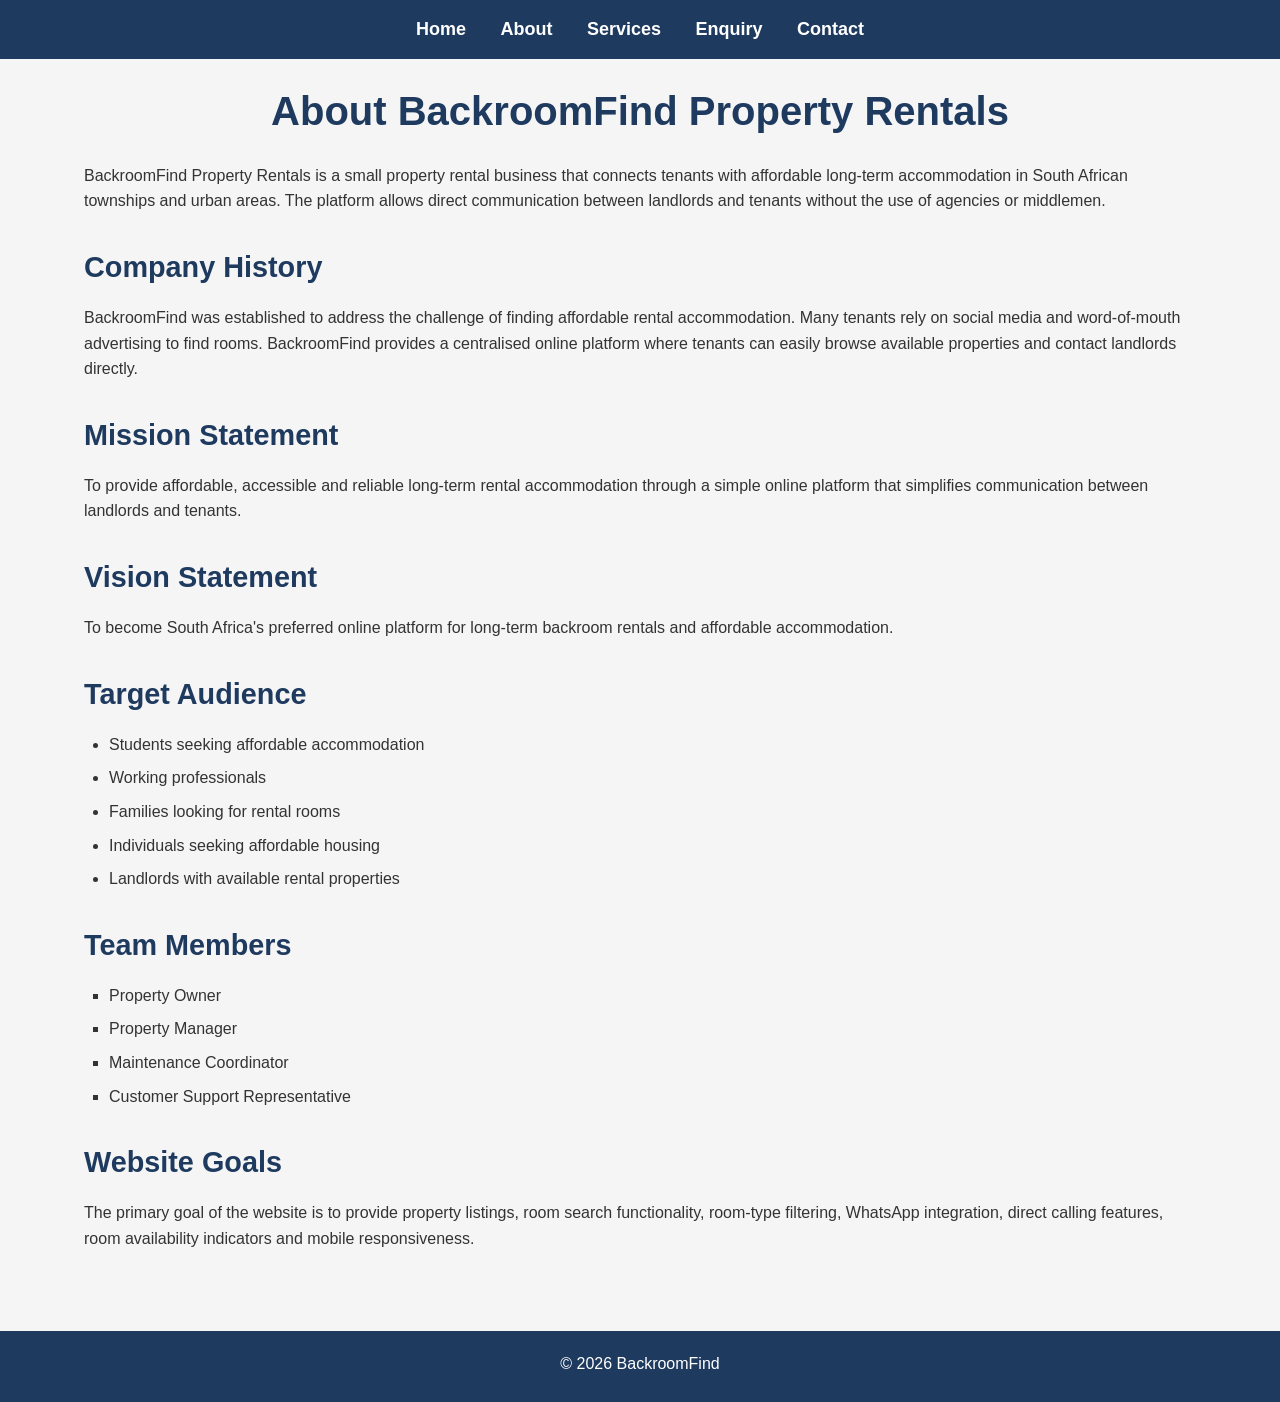
<file: about.html>
<!DOCTYPE html>
<html lang="en">

<head>

    <!-- Character encoding for the webpage -->
    <meta charset="UTF-8">

    <!-- Makes the website responsive on all devices -->
    <meta name="viewport" content="width=device-width, initial-scale=1.0">

    <title>About BackroomFind | South African Rental Platform</title>
    <meta name="description"
          content="Learn how BackroomFind connects tenants with affordable accommodation throughout South Africa.">
    <meta name="keywords"
          content="about backroomfind, property rental website, accommodation platform">

    <!-- External CSS stylesheet -->
    <link rel="stylesheet" href="style.css">

</head>

<body>

    <!-- ================= HEADER SECTION ================= -->
    <header>

        <!-- Navigation menu used throughout the website -->
        <nav>
            <a href="index.html">Home</a>
            <a href="about.html">About</a>
            <a href="services.html">Services</a>
            <a href="enquiry.html">Enquiry</a>
            <a href="contact.html">Contact</a>
        </nav>

    </header>

    <!-- ================= MAIN CONTENT ================= -->
    <main>

        <!-- About Us Introduction -->
        <section>

            <h1>About BackroomFind Property Rentals</h1>

            <p>
                BackroomFind Property Rentals is a small property rental
                business that connects tenants with affordable long-term
                accommodation in South African townships and urban areas.
                The platform allows direct communication between landlords
                and tenants without the use of agencies or middlemen.
            </p>

        </section>

        <!-- Company History Section -->
        <section>

            <h2>Company History</h2>

            <p>
                BackroomFind was established to address the challenge of
                finding affordable rental accommodation. Many tenants rely
                on social media and word-of-mouth advertising to find rooms.
                BackroomFind provides a centralised online platform where
                tenants can easily browse available properties and contact
                landlords directly.
            </p>

        </section>

        <!-- Mission Section -->
        <section>

            <h2>Mission Statement</h2>

            <p>
                To provide affordable, accessible and reliable long-term
                rental accommodation through a simple online platform that
                simplifies communication between landlords and tenants.
            </p>

        </section>

        <!-- Vision Section -->
        <section>

            <h2>Vision Statement</h2>

            <p>
                To become South Africa's preferred online platform for
                long-term backroom rentals and affordable accommodation.
            </p>

        </section>

        <!-- Target Audience Section -->
        <section>

            <h2>Target Audience</h2>

            <ul>

                <li>Students seeking affordable accommodation</li>

                <li>Working professionals</li>

                <li>Families looking for rental rooms</li>

                <li>Individuals seeking affordable housing</li>

                <li>Landlords with available rental properties</li>

            </ul>

        </section>

        <!-- Team Members Section -->
        <section>

            <h2>Team Members</h2>

            <ul class="team-list">

                <li>Property Owner</li>

                <li>Property Manager</li>

                <li>Maintenance Coordinator</li>

                <li>Customer Support Representative</li>

            </ul>

        </section>

        <!-- Website Goals Section -->
        <section>

            <h2>Website Goals</h2>

            <p>
                The primary goal of the website is to provide property
                listings, room search functionality, room-type filtering,
                WhatsApp integration, direct calling features, room
                availability indicators and mobile responsiveness.
            </p>

        </section>

    </main>

    <footer>
        <p>&copy; 2026 BackroomFind</p>
    </footer>

</body>

</html>
</file>
<file: style.css>
/* ===================================================
   BACKROOMFIND PROPERTY RENTALS
   WEBDE5020 - PART 2 CSS STYLING
=================================================== */

/* ===================================================
   DEFAULT STYLE CODE / CSS RESET
=================================================== */

*{
    margin: 0;
    padding: 0;
    box-sizing: border-box;
}

/* ===================================================
   BASE WEBSITE STYLING
=================================================== */

body{
    font-family: Aptos, Arial, sans-serif;
    font-size: 16px;
    line-height: 1.6;
    background-color: #F5F5F5;
    color: #333333;
}

/* ===================================================
   TYPOGRAPHY STYLES
=================================================== */

h1{
    font-family: Poppins, Arial, sans-serif;
    font-size: 2.5rem;
    color: #1E3A5F;
    margin-bottom: 20px;
    text-align: center;
}

h2{
    font-family: Poppins, Arial, sans-serif;
    font-size: 1.8rem;
    color: #1E3A5F;
    margin-bottom: 15px;
}

h3{
    font-family: Poppins, Arial, sans-serif;
    font-size: 1.3rem;
    color: #1E3A5F;
    margin-bottom: 10px;
}

p{
    margin-bottom: 15px;
}

ul{
    margin-left: 25px;
    margin-bottom: 15px;
}

li{
    margin-bottom: 8px;
}

/* ===================================================
   LAYOUT STRUCTURE
=================================================== */

.container{
    width: 90%;
    max-width: 1200px;
    margin: auto;
    padding: 20px;
}

main{
    width: 90%;
    max-width: 1200px;
    margin: auto;
    padding: 20px;
}

section{
    margin-bottom: 30px;
}

/* ===================================================
   HEADER SECTION
=================================================== */

header{
    background-color: #1E3A5F;
    padding: 15px;
}

/* ===================================================
   NAVIGATION MENU
=================================================== */

nav{
    text-align: center;
}

nav a{
    display: inline-block;
    color: #FFFFFF;
    text-decoration: none;
    margin: 0 15px;
    font-weight: bold;
    font-size: 18px;
    transition: 0.3s;
}

/* PSEUDO CLASS */

nav a:hover{
    color: #25D366;
}

nav a:focus{
    outline: 2px solid #25D366;
    outline-offset: 3px;
}

nav a:active{
    background-color: #00334d;
    color: #FFFFFF;
    transform: scale(0.97);
}

/* ===================================================
   HERO SECTION
=================================================== */

.hero{
    background-color: #FFFFFF;
    text-align: center;
    padding: 50px 20px;
    border-radius: 10px;
    box-shadow: 0px 2px 8px rgba(0,0,0,0.1);
}

.hero img{
    width: 100%;
    max-width: 700px;
    border-radius: 10px;
    margin-bottom: 20px;
}

/* ===================================================
   BUTTONS
=================================================== */

.btn,
button{
    background-color: #25D366;
    color: #FFFFFF;
    border: none;
    padding: 12px 25px;
    border-radius: 5px;
    text-decoration: none;
    font-weight: bold;
    cursor: pointer;
    transition: 0.3s;
}

/* PSEUDO CLASS */

.btn:hover,
button:hover{
    background-color: #1E3A5F;
}

.btn:active,
button:active{
    background-color: #142840;
    transform: scale(0.98);
}

/* ===================================================
   FAQ ACCORDION
=================================================== */

.accordion{
    width: 100%;
    padding: 15px;
    cursor: pointer;
    border: none;
    text-align: left;
    background: #0077b6;
    color: #FFFFFF;
}

.panel{
    display: none;
    padding: 15px;
    background: #F4F4F4;
}

.modal{
    position: fixed;
    inset: 0;
    z-index: 1000;
    display: flex;
    align-items: center;
    justify-content: center;
    padding: 20px;
    background: rgba(0, 0, 0, 0.6);
}

.modal[hidden]{
    display: none;
}

.no-scroll{
    overflow: hidden;
}

.lightbox-image{
    cursor: zoom-in;
}

.enquiry-image-grid{
    display: grid;
    grid-template-columns: repeat(auto-fit, minmax(200px, 1fr));
    gap: 18px;
}

.enquiry-image-grid figure{
    overflow: hidden;
    border-radius: 10px;
    background: #FFFFFF;
    box-shadow: 0 2px 8px rgba(0,0,0,0.1);
    text-align: center;
}

.enquiry-image-grid .lightbox-trigger{
    display: block;
    width: 100%;
    padding: 0;
    border-radius: 0;
    background: transparent;
}

.enquiry-image-grid .lightbox-trigger:hover{
    background: transparent;
}

.enquiry-image-grid .lightbox-trigger:focus-visible{
    outline: 3px solid #1E3A5F;
    outline-offset: -3px;
}

.enquiry-image-grid img{
    display: block;
    width: 100%;
    height: 190px;
    object-fit: cover;
    transition: transform 0.25s ease;
}

.enquiry-image-grid .lightbox-trigger:hover img{
    transform: scale(1.04);
}

.enquiry-image-grid figcaption{
    padding: 10px;
    font-weight: bold;
    color: #1E3A5F;
}

#lightbox{
    display: none;
    position: fixed;
    top: 0;
    left: 0;
    z-index: 1100;
    width: 100%;
    height: 100%;
    align-items: center;
    justify-content: center;
    padding: 24px;
    background: rgba(0, 0, 0, 0.9);
}

#lightbox img{
    max-width: 80%;
    max-height: 80%;
    object-fit: contain;
}

.lightbox-close{
    position: absolute;
    top: 16px;
    right: 24px;
    padding: 4px 12px;
    background: transparent;
    color: #FFFFFF;
    font-size: 36px;
}

.modal-content{
    position: relative;
    width: 100%;
    max-width: 500px;
    padding: 30px;
    border-radius: 10px;
    background: #FFFFFF;
}

.modal-content .close{
    position: absolute;
    top: 10px;
    right: 10px;
    padding: 5px 10px;
    background: transparent;
    color: #333333;
    font-size: 24px;
}

/* ===================================================
   SEARCH AREA
=================================================== */

.search-box,
.search-section,
.search-area{
    background-color: #FFFFFF;
    padding: 20px;
    border-radius: 10px;
    text-align: center;
}

.search-box input,
.search-box select,
.search-section input,
.search-area input{
    padding: 10px;
    margin: 5px;
    width: 100%;
    max-width: 400px;
    border: 1px solid #CCCCCC;
    border-radius: 5px;
}

/* ===================================================
   ROOM LISTINGS
=================================================== */

.room-container {
    display: grid;
    grid-template-columns: repeat(auto-fit, minmax(300px, 1fr));
    gap: 20px;
    margin-top: 20px;
}

.room-card{
    background-color: #FFFFFF;
    padding: 15px;
    border-radius: 10px;
    text-align: center;
    box-shadow: 0px 2px 8px rgba(0,0,0,0.1);
    transition: 0.3s;
}

.room-card img{
    width: 100%;
    border-radius: 8px;
}

/* PSEUDO CLASS */

.room-card:hover{
    transform: translateY(-5px);
}

.room-card:active{
    transform: translateY(2px);
}

.available{
    color: green;
    font-weight: bold;
}

.taken{
    color: red;
    font-weight: bold;
}

/* ===================================================
   ABOUT PAGE
=================================================== */

.about-banner{
    text-align: center;
    margin-bottom: 30px;
}

.service-image{
    width: 100%;
    max-width: 900px;
    display: block;
    margin: 0 auto 20px auto;
    border-radius: 10px;
    box-shadow: 0px 2px 8px rgba(0,0,0,0.1);
}

.content-section{
    background-color: #FFFFFF;
    padding: 25px;
    border-radius: 10px;
    margin-bottom: 25px;
    box-shadow: 0px 2px 8px rgba(0,0,0,0.1);
}

.team-list{
    list-style-type: square;
}

/* ===================================================
   SERVICES TABLE
=================================================== */

table{
    width: 100%;
    border-collapse: collapse;
    background-color: #FFFFFF;
}

th{
    background-color: #1E3A5F;
    color: #FFFFFF;
    padding: 12px;
}

td{
    padding: 12px;
}

th,
td{
    border: 1px solid #CCCCCC;
}

/* PSEUDO CLASS */

tr:hover{
    background-color: #EAEAEA;
}

/* ===================================================
   ENQUIRY & CONTACT FORMS
=================================================== */

form{
    background-color: #FFFFFF;
    max-width: 700px;
    margin: auto;
    padding: 25px;
    border-radius: 10px;
    box-shadow: 0px 2px 8px rgba(0,0,0,0.1);
}

label{
    display: block;
    margin-top: 10px;
    font-weight: bold;
}

input,
textarea,
select{
    width: 100%;
    padding: 12px;
    margin-top: 5px;
    margin-bottom: 15px;
    border: 1px solid #CCCCCC;
    border-radius: 5px;
}

textarea{
    resize: vertical;
}

/* PSEUDO CLASS */

input:focus,
textarea:focus,
select:focus{
    border: 2px solid #25D366;
    outline: none;
}

#contactError,
#enquiryError{
    color: red;
    font-weight: bold;
    margin-top: 10px;
}

#contactSuccess{
    color: green;
    font-weight: bold;
    margin-top: 10px;
}

#enquiryResult{
    background: #e8f5e9;
    padding: 20px;
    border-radius: 10px;
    margin-top: 15px;
}

/* ===================================================
   CONTACT PAGE
=================================================== */

.contact-info{
    background-color: #FFFFFF;
    padding: 20px;
    border-radius: 10px;
}

.location-card{
    background-color: #FFFFFF;
    padding: 20px;
    border-radius: 10px;
    margin-top: 20px;
}

.location-card a{
    color: #1E3A5F;
    text-decoration: none;
    font-weight: bold;
}

/* PSEUDO CLASS */

.location-card a:hover{
    color: #25D366;
}

#map{
    width: 100%;
    height: 500px;
    border-radius: 10px;
    margin-top: 20px;
}

/* ===================================================
   FOOTER
=================================================== */

footer{
    background-color: #1E3A5F;
    color: #FFFFFF;
    text-align: center;
    padding: 20px;
    margin-top: 30px;
}

footer p{
    margin-bottom: 5px;
}

/* ===================================================
   DESKTOP SPACING & VISUAL ENHANCEMENTS
=================================================== */

.content-section,
.hero,
.room,
.location-card,
form{
    border-radius: 10px;
}

.content-section:hover{
    box-shadow: 0px 4px 12px rgba(0,0,0,0.15);
}

/* ===================================================
   RESPONSIVE DESIGN
=================================================== */

img,
.hero img,
.about-banner,
.service-image,
.room img{
    max-width: 100%;
    height: auto;
    display: block;
}

@media screen and (max-width: 1024px){

    .container,
    main{
        width: 95%;
        padding: 15px;
    }

    nav a{
        font-size: 16px;
        margin: 0 10px;
    }

    .room-container{
        gap: 15px;
    }

    .room-container{
        grid-template-columns: repeat(2, minmax(0, 1fr));
    }

    h1{
        font-size: 2.3rem;
    }

    h2{
        font-size: 1.7rem;
    }

}

@media screen and (max-width: 768px){

    header{
        padding: 10px;
    }

    nav{
        display: flex;
        flex-wrap: wrap;
        justify-content: center;
    }

    nav a{
        display: inline-block;
        margin: 8px 10px;
        font-size: 15px;
    }

    .container,
    main{
        width: 92%;
        padding: 10px;
    }

    .room-container{
        grid-template-columns: 1fr;
    }

    .search-box input,
    .search-box select,
    input,
    textarea,
    select{
        width: 100%;
    }

    .hero,
    .content-section,
    form,
    .contact-info,
    .location-card{
        padding: 18px 15px;
    }

    .hero img,
    .about-banner,
    .service-image,
    .room img{
        width: 100%;
        max-height: 260px;
        object-fit: cover;
        border-radius: 8px;
    }

    table{
        display: block;
        overflow-x: auto;
        white-space: nowrap;
    }

    h1{
        font-size: 1.9rem;
    }

    h2{
        font-size: 1.5rem;
    }

    h3{
        font-size: 1.1rem;
    }

    p,
    li{
        font-size: 0.98rem;
    }

}

@media screen and (max-width: 480px){

    body{
        font-size: 15px;
    }

    nav a{
        width: 100%;
        margin: 6px 0;
        font-size: 14px;
    }

    .hero{
        padding: 25px 12px;
    }

    .btn,
    button{
        display: inline-block;
        width: 100%;
        text-align: center;
    }

    h1{
        font-size: 1.6rem;
    }

    form{
        padding: 18px 14px;
    }

}
</file>
